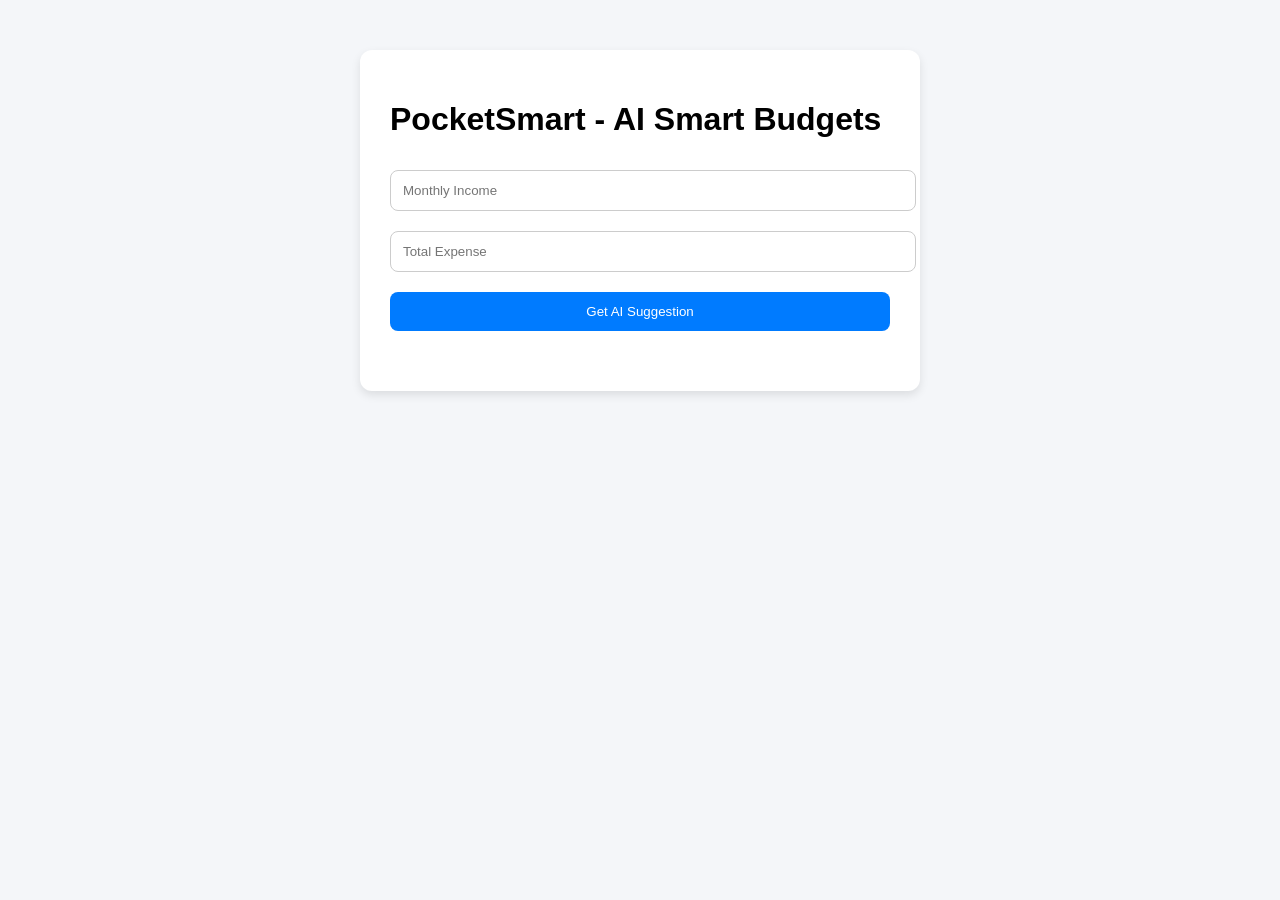
<file: index.html>
<!DOCTYPE html>
<html>
<head>
  <title>PocketSmart</title>
  <link rel="stylesheet" href="style.css">
</head>
<body>
  <div class="container">
    <h1>PocketSmart - AI Smart Budgets</h1>
    <input id="income" type="number" placeholder="Monthly Income">
    <input id="expense" type="number" placeholder="Total Expense">
    <button onclick="getSuggestion()">Get AI Suggestion</button>
    <div id="result"></div>
  </div>
  <script src="script.js"></script>
</body>
</html>
</file>
<file: style.css>
body { font-family: Arial; background: #f4f6f9; }
.container { max-width: 500px; margin: 50px auto; background: white; padding: 30px; border-radius: 12px; box-shadow: 0 4px 10px rgba(0,0,0,0.1); }
input, button { width: 100%; padding: 12px; margin: 10px 0; border-radius: 8px; border: 1px solid #ccc; }
button { background: #007bff; color: white; cursor: pointer; border: none; }
#result { margin-top: 20px; font-weight: bold; }
</file>
